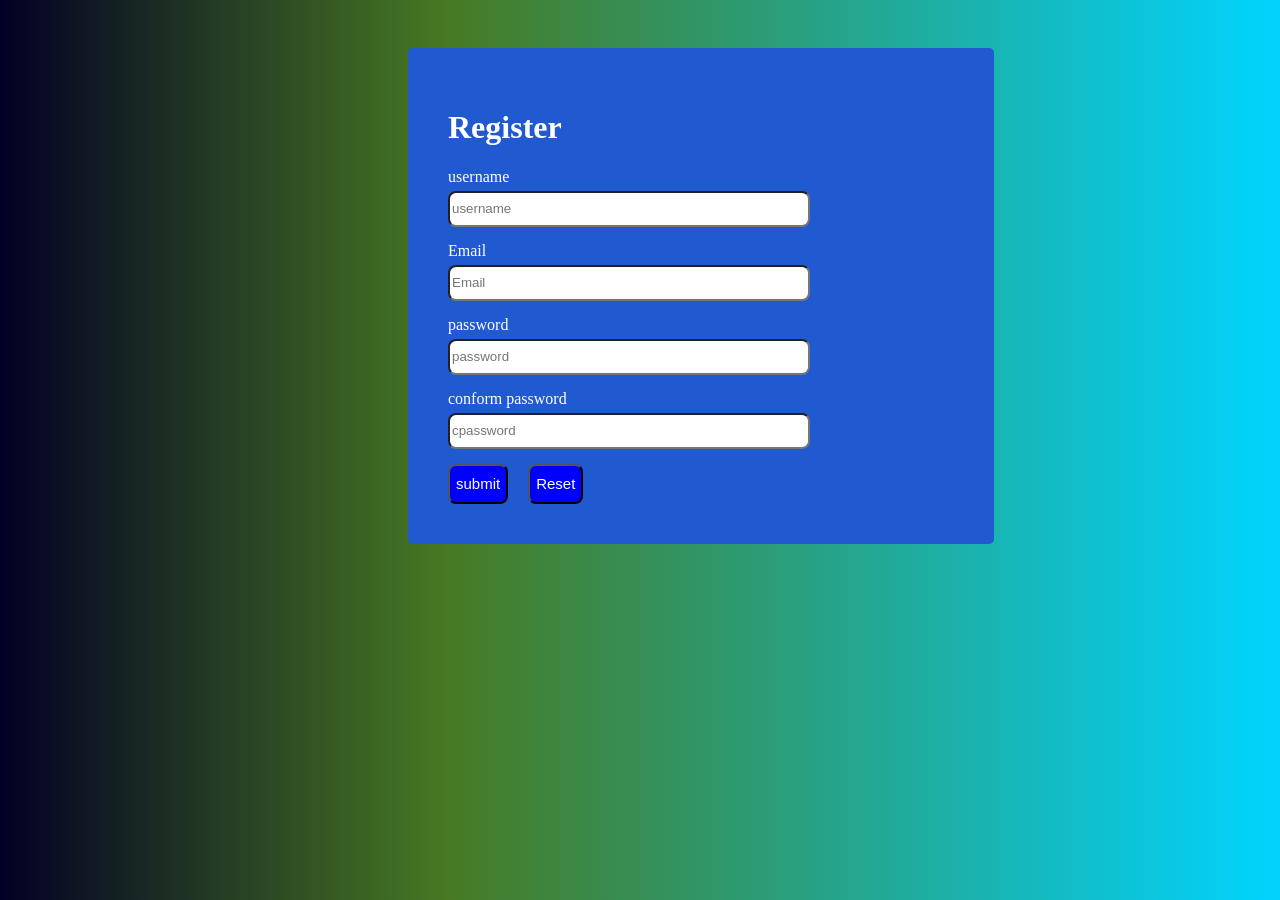
<file: demo.html>
<!DOCTYPE html>
<html>
    <head><link rel="stylesheet" href="demo.css">
    <script src="demo1.js"></script>
    </head>
    <body>
        <div class="head">
            <form class="form">
            <h1>Register</h1>
            <div>
                <label for="first">username</label>
                <input type="text" placeholder="username" class="input-box">
                <div class="error"></div>
            </div>
            <div>
                <label for="first">Email</label>
                <input type="email" placeholder="Email" class="input-box">
                <div class="error"></div>
            </div>
            <div>
                <label for="first">password</label>
                <input type="password" placeholder="password" class="input-box">
                <div class="error"></div>
            </div>
            <div>
                <label for="first">conform password</label>
                <input type="password" placeholder="cpassword" class="input-box">
                <div class="error"></div>
            </div>
            <button class="final" onclick="message1()"><a href="C:\Users\user\Desktop\exercise\purchase exercise\index.html">submit</a></button><button class="final1">Reset</button>
        </form>
        </div>
    </body>
</html>
</file>
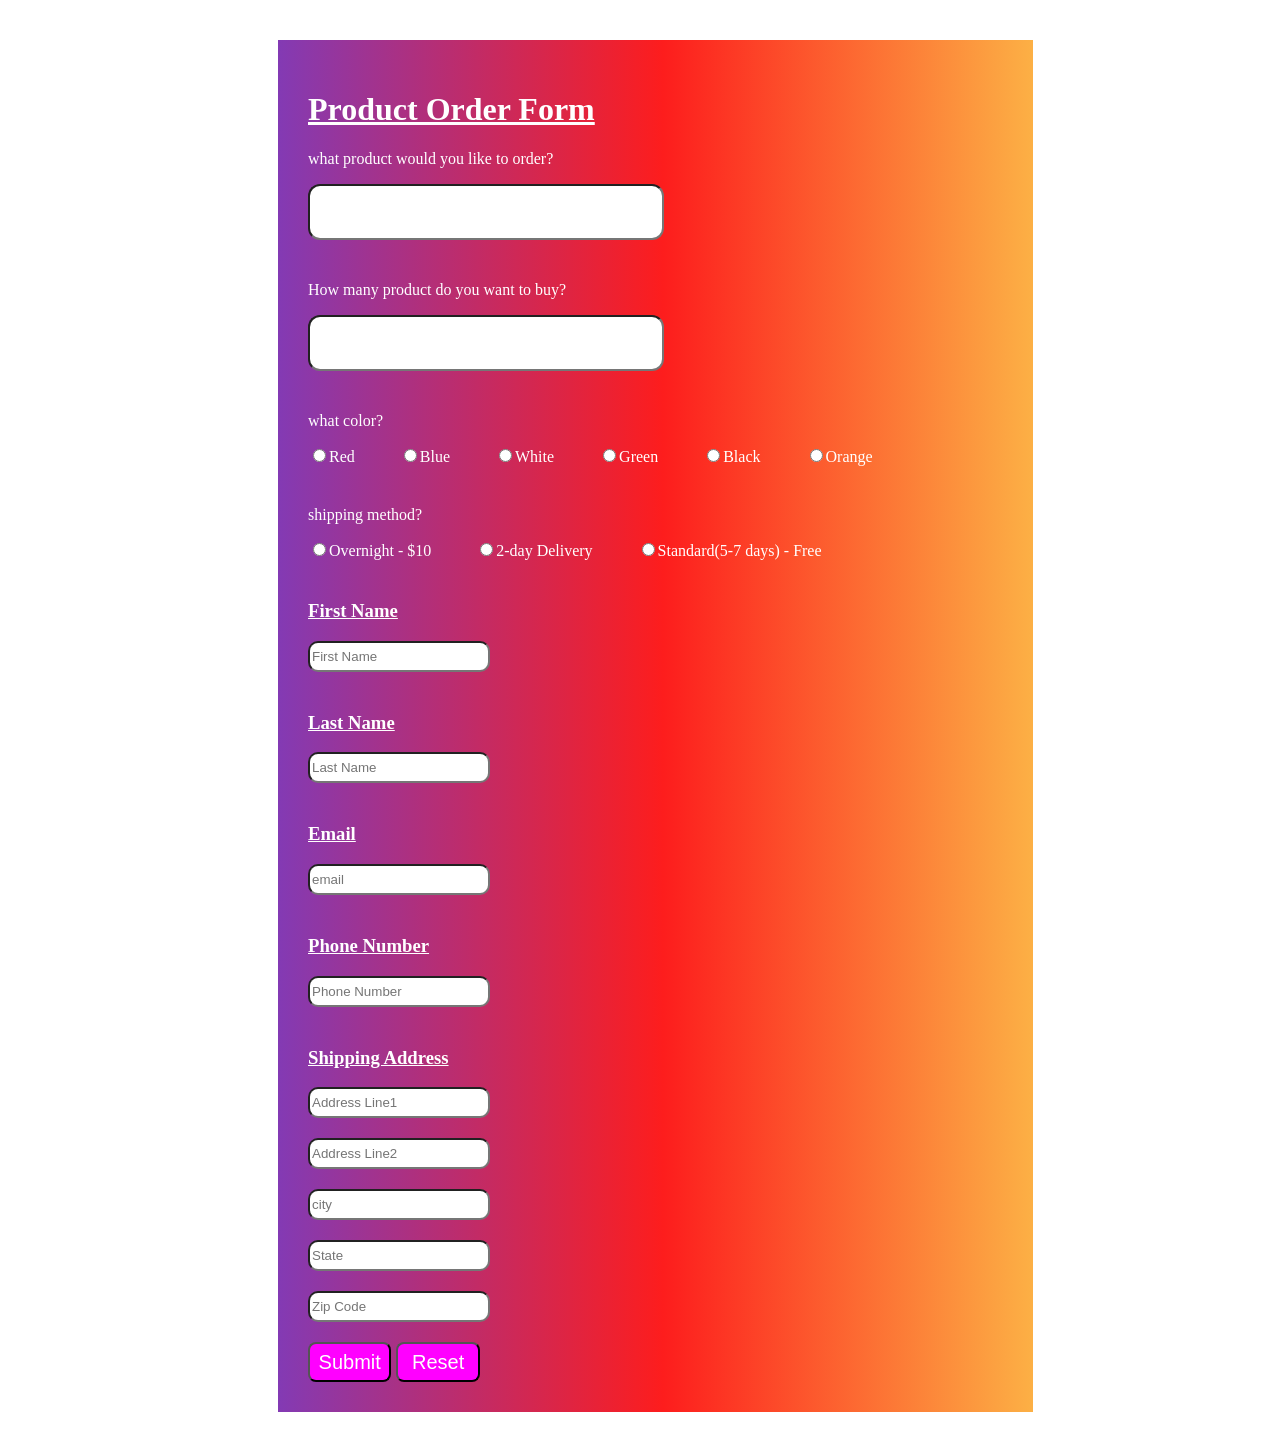
<file: demo1.html>
<!DOCTYPE html>
<html>
    <head><link rel="stylesheet" href="demo1.css">
    <script src="demo1.js"></script>
    </head>
    <body>
        <div class="form">
            <form>
                <h1 class="header">Product Order Form</h1>
                <div>
                    <p>what product would you like to order?</p>
                <input type="text" class="input1">
            </div>
        
                    <p>How many product do you want to buy?</p>
                <input type="text" class="input1">
            
            
                <p>what color?</p>
                <input type="radio" ><label class="label">Red</label>
                <input type="radio" ><label class="label">Blue</label>
                <input type="radio"><label class="label">White</label>
                <input type="radio"><label class="label">Green</label>
                <input type="radio" ><label class="label">Black</label>
                <input type="radio" ><label class="label">Orange</label>
            
            <div class="shipping">
                <p>shipping method?</p>
                <input type="radio" ><label class="label">Overnight - $10</label>
                <input type="radio"><label class="label">2-day Delivery</label>
                <input type="radio" ><label class="label">Standard(5-7 days) - Free</label>
            </div>
            <div class="first">
                <h3 class="line">First Name</h3>
                <input type="text" class="input2" placeholder="First Name">
            </div>
            <div class="first">
                <h3 class="line">Last Name</h3>
                <input type="text" class="input2" placeholder="Last Name">
            </div>
            <div class="first">
                <h3 class="line">Email</h3>
                <input type="email" class="input2" placeholder="email">
            </div>
            <div class="first">
                <h3 class="line">Phone Number</h3>
                <input type="number" class="input2" placeholder="Phone Number">
            </div>
            <div class="first">
                <h3 class="line">Shipping Address</h3>
                <input type="text" class="input3" placeholder="Address Line1">
                <input type="text" class="input3" placeholder="Address Line2">
                <input type="text" class="input3" placeholder="city">
                <input type="text" class="input3" placeholder="State">
                <input type="number" class="input3" placeholder="Zip Code">
            </div>
            <button class="submit" onclick="message()"><a href="C:\Users\user\Desktop\exercise\purchase exercise\index.html">Submit</a></button><button class="reset">Reset</button>
            </form>
        </div>
    </body>
</html>
</file>
<file: demo.css>
body{
    background: rgb(2,0,36);
background: linear-gradient(90deg, rgba(2,0,36,1) 0%, rgba(71,122,35,1) 35%, rgba(0,212,255,1) 100%);
color: white;
}
.form{
    width: 40%;
    height: 80%;
    background-color:rgb(33, 89, 209);
    border-radius: 5px;
    left: 30px;
    padding: 40px;
   

}
.final1{
    background-color: blue;
    color: white;
    border-radius: 8px;
    height: 40px;
    font-size: 15px;
    position: relative;
    left: 20px;
}
.final{
    background-color: blue;
    color: white;
    border-radius: 8px;
    height: 40px;
    font-size: 15px;

}
.final a{
    text-decoration: none;
    color: white;
}
.input-box{
    display:flex;
    flex-direction: column;
    width: 70%;
    height: 30px;
    border-radius: 8px;
    margin-bottom: 15px;
    margin-top: 5px;
}
.first{
    margin-bottom: 5px;
}
.head{
    position: relative;
    left: 400px;
    top: 40px;
}
</file>
<file: demo1.css>
body{
background-color: white;
}
.form{
    background: rgb(131,58,180);
    background: linear-gradient(90deg, rgba(131,58,180,1) 0%, rgba(253,29,29,1) 51%, rgba(252,176,69,1) 100%);

    color: white;
    position: relative;
    width: 55%;
    left: 230px;  
    padding: 30px;
    margin: 40px;  
}
.header{
    text-decoration: underline;
}
.input1{
    width: 50%;
    height: 50px;
    border-radius: 12px;
    margin-bottom: 25px;
}
.label{
    margin-right:40px;   
}
.shipping{
    margin-top: 40px;
}
.first{
    margin-top: 40px;
}
.input2{
    width: 25%;
    height: 25px;
    border-radius: 10px;

}
.input3{
    width: 25%;
    height: 25px;
    border-radius: 10px;
    display: flex;
    flex-direction: column;
    margin-bottom: 20px;
    
}
.line{
    text-decoration: underline;
}
.submit{
    background-color: magenta;
    color:white;
    width: 12%;
    height: 40px;
    border-radius: 8px;
    font-size: 20px;
}
.submit a{
    text-decoration: none;
    color: white;
}
.reset{
    background-color: magenta;
    color:white;
    width: 12%;
    height: 40px;
    border-radius: 8px;
    font-size: 20px;
    margin-left: 5px;
}
</file>
